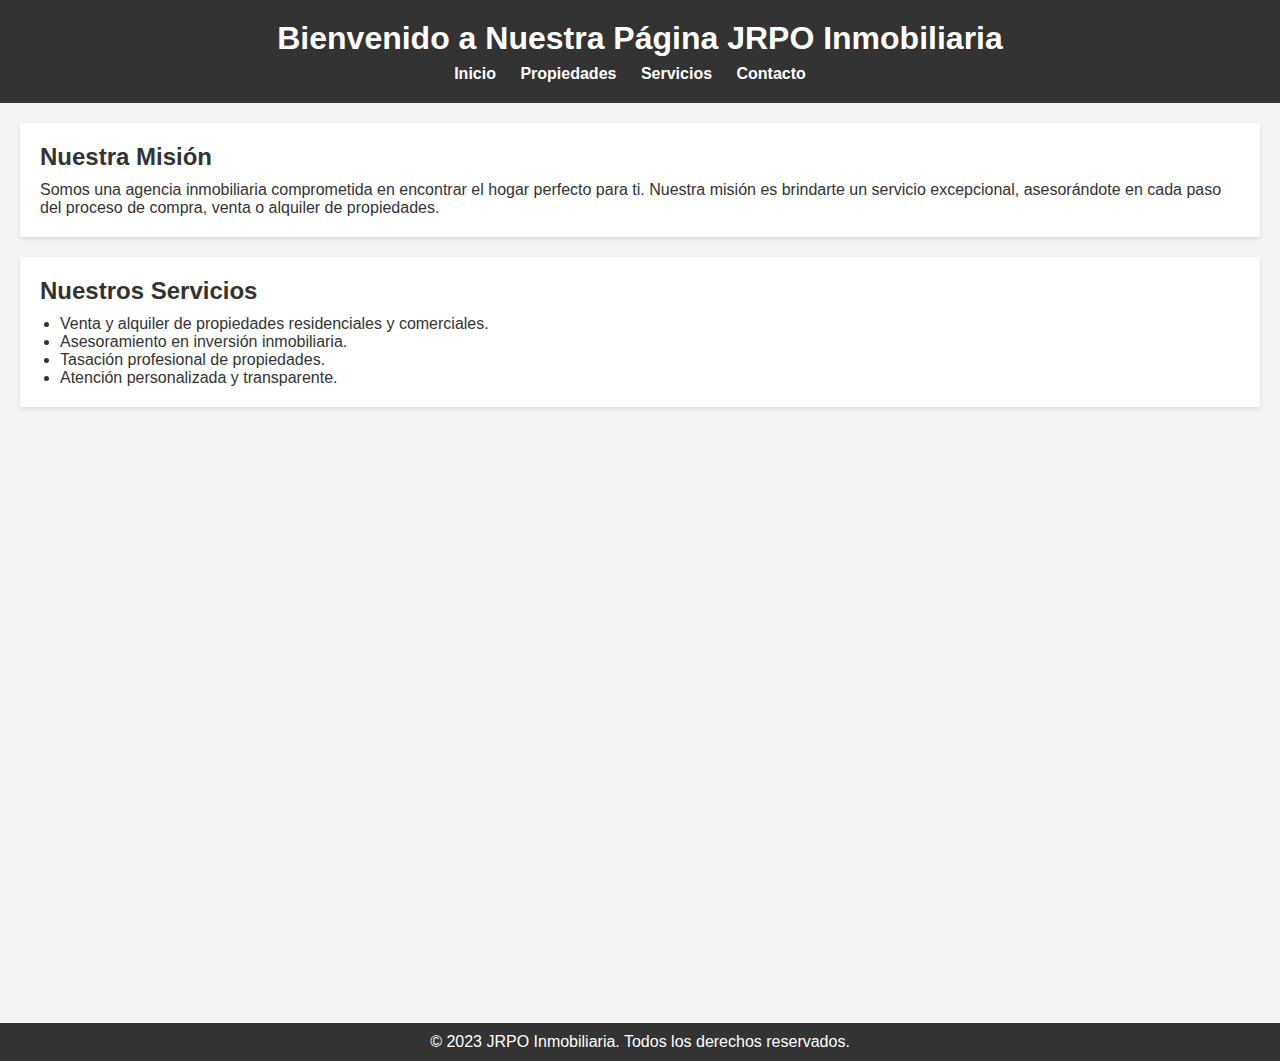
<file: JRPO-Inmobiliaria/index.html>
<!DOCTYPE html>
<html lang="es">
<head>
    <meta charset="UTF-8">
    <meta name="viewport" content="width=device-width, initial-scale=1.0">
    <link rel="stylesheet" href="CSS/cas.css">
    <title>JRPO Inmobiliaria</title>
</head>
<body>
    <header>
        <h1>Bienvenido a Nuestra Página JRPO Inmobiliaria</h1>
        <nav>
            <ul>
                <li><a href="index.html">Inicio</a></li>
                <li><a href="propiedades.html">Propiedades</a></li>
                <li><a href="servicio.htm">Servicios</a></li>
                <li><a href="conctacto.html">Contacto</a></li>
            </ul>
        </nav>
    </header>

   <main> <section class="intro">
        <h2>Nuestra Misión</h2>
        <p>Somos una agencia inmobiliaria comprometida en encontrar el hogar perfecto para ti. Nuestra misión es brindarte un servicio excepcional, asesorándote en cada paso del proceso de compra, venta o alquiler de propiedades.</p>
    </section>

    <section class="services">
        <h2>Nuestros Servicios</h2>
        <ul>
            <li>Venta y alquiler de propiedades residenciales y comerciales.</li>
            <li>Asesoramiento en inversión inmobiliaria.</li>
            <li>Tasación profesional de propiedades.</li>
            <li>Atención personalizada y transparente.</li>
        </ul>
    </section>
 </main>
    <footer>
        <p>&copy; 2023 JRPO Inmobiliaria. Todos los derechos reservados.</p>
    </footer>
</body>
</html>
</file>
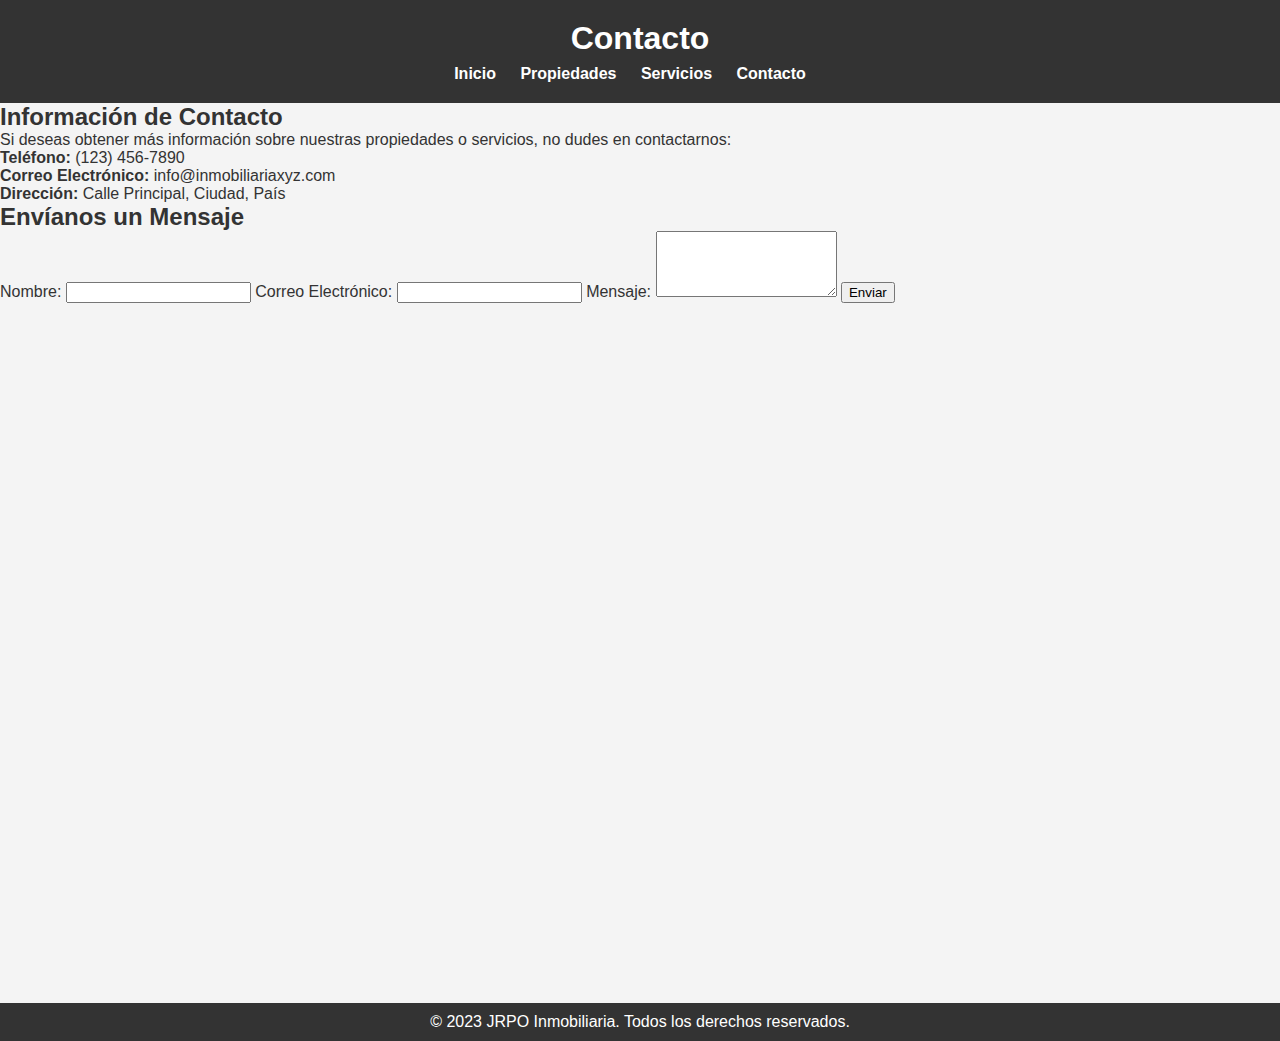
<file: JRPO-Inmobiliaria/conctacto.html>
<!DOCTYPE html>
<html lang="es">
<head>
    <meta charset="UTF-8">
    <meta name="viewport" content="width=device-width, initial-scale=1.0">
    <link rel="stylesheet" href="CSS/cas.css">
    <title>Contacto - JRPO Inmobiliaria </title>
</head>
<body>
    <header>
        <h1>Contacto</h1>
        <nav>
            <ul>
                <li><a href="index.html">Inicio</a></li>
                <li><a href="propiedades.html">Propiedades</a></li>
                <li><a href="servicio.html">Servicios</a></li>
                <li><a href="conctacto.html">Contacto</a></li>
            </ul>
        </nav>
    </header>

    <main>
        <section class="contact-details">
            <h2>Información de Contacto</h2>
            <p>Si deseas obtener más información sobre nuestras propiedades o servicios, no dudes en contactarnos:</p>
            <ul>
                <li><strong>Teléfono:</strong> (123) 456-7890</li>
                <li><strong>Correo Electrónico:</strong> info@inmobiliariaxyz.com</li>
                <li><strong>Dirección:</strong> Calle Principal, Ciudad, País</li>
            </ul>
        </section>
    
        <section class="contact-form">
            <h2>Envíanos un Mensaje</h2>
            <form action="#" method="post">
                <label for="name">Nombre:</label>
                <input type="text" id="name" name="name" required>
    
                <label for="email">Correo Electrónico:</label>
                <input type="email" id="email" name="email" required>
    
                <label for="message">Mensaje:</label>
                <textarea id="message" name="message" rows="4" required></textarea>
    
                <button type="submit">Enviar</button>
            </form>
        </section>
    </main>

    <footer>
        <p>&copy; 2023 JRPO Inmobiliaria. Todos los derechos reservados.</p>
    </footer>
</body>
</html>
</file>
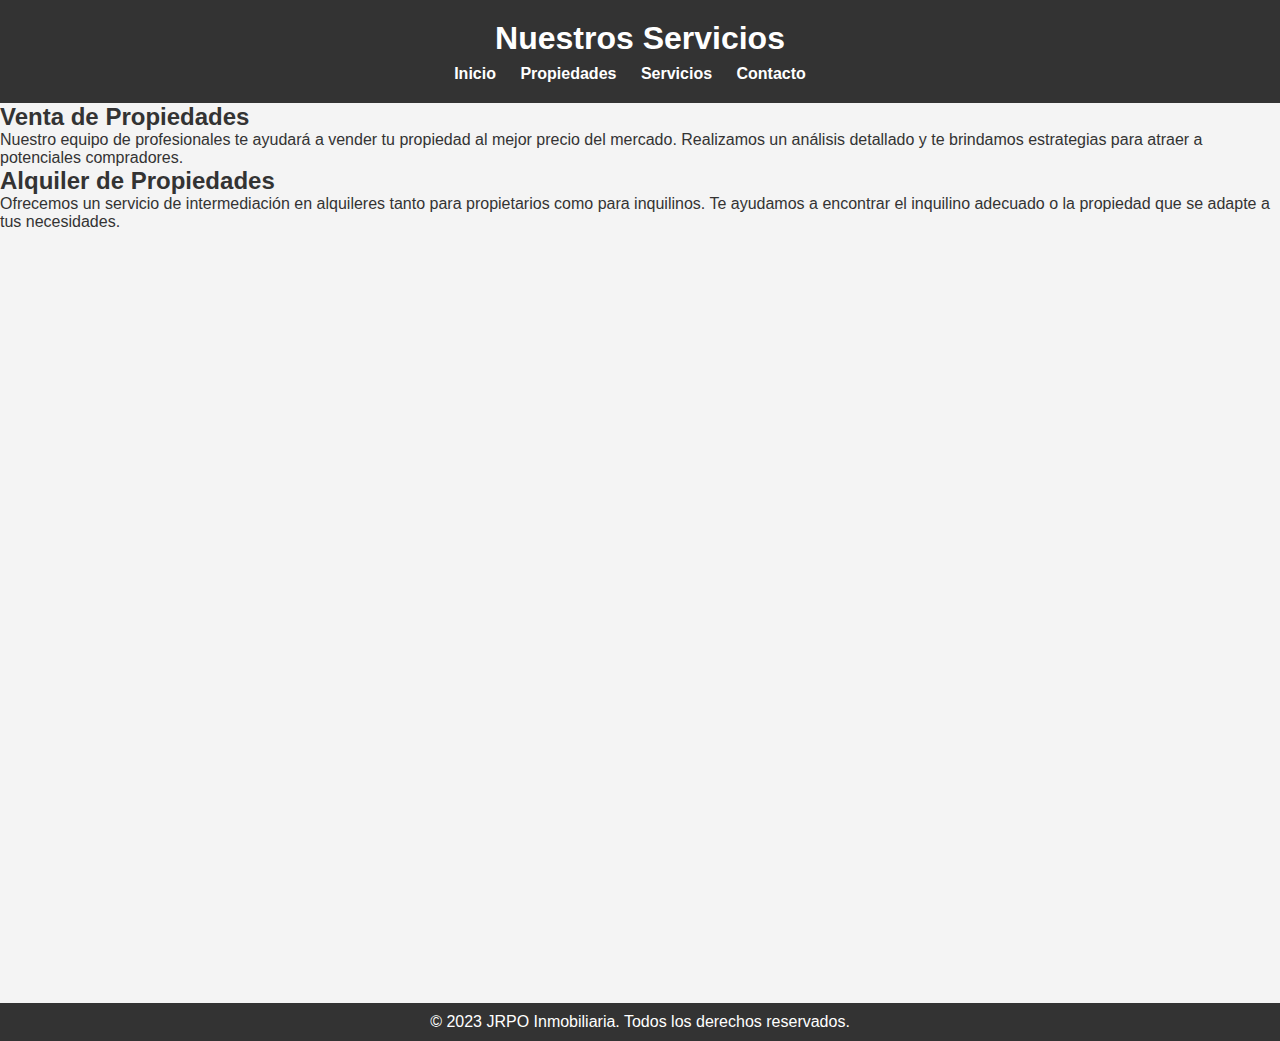
<file: JRPO-Inmobiliaria/servicio.html>
<!DOCTYPE html>
<html lang="es">
<head>
    <meta charset="UTF-8">
    <meta name="viewport" content="width=device-width, initial-scale=1.0">
    <link rel="stylesheet" href="CSS/cas.css">
    <title>Nuestros Servicios - JRPO INmobiiaria</title>
</head>
<body>
    <header>
        <h1>Nuestros Servicios</h1>
        <nav>
            <ul>
                <li><a href="index.html">Inicio</a></li>
                <li><a href="propiedades.html">Propiedades</a></li>
                <li><a href="servicio.html">Servicios</a></li>
                <li><a href="conctacto.html">Contacto</a></li>
            </ul>
        </nav>
    </header>

    <main>
        <section class="service-details">
            <h2>Venta de Propiedades</h2>
            <p>Nuestro equipo de profesionales te ayudará a vender tu propiedad al mejor precio del mercado. Realizamos un análisis detallado y te brindamos estrategias para atraer a potenciales compradores.</p>
        </section>
    
        <section class="service-details">
            <h2>Alquiler de Propiedades</h2>
            <p>Ofrecemos un servicio de intermediación en alquileres tanto para propietarios como para inquilinos. Te ayudamos a encontrar el inquilino adecuado o la propiedad que se adapte a tus necesidades.</p>
        </section>
    </main>

    <footer>
        <p>&copy; 2023 JRPO Inmobiliaria. Todos los derechos reservados.</p>
    </footer>
</body>
</html>
</file>
<file: JRPO-Inmobiliaria/CSS/cas.css>
/* Reset de estilos básicos */
body, h1, h2, p, ul, li {
    margin: 0;
    padding: 0;
}

/* Estilos generales */
body {
    font-family: Arial, sans-serif;
    background-color: #f4f4f4;
    color: #333;
   
}

header {
    background-color: #333;
    color: #fff;
    padding: 20px;
    text-align: center;
}
main{
    height: 100vh;
}
nav ul {
    margin-top: 8px;
    list-style: none;
}

nav ul li {
    display: inline;
    margin-right: 20px;
}

nav a {
    text-decoration: none;
    color: #ffffff;
    font-weight: bold;
}

.intro, .services {
    padding: 20px;
    margin: 20px;
    background-color: #fff;
    box-shadow: 0 2px 4px rgba(0, 0, 0, 0.1);
}

.intro h2, .services h2 {
    margin-bottom: 10px;
}

.services ul {
    list-style: disc;
    margin-left: 20px;
}

footer {
    text-align: center;
    padding: 10px;
    background-color: #333;
    color: #fff;
}
</file>
